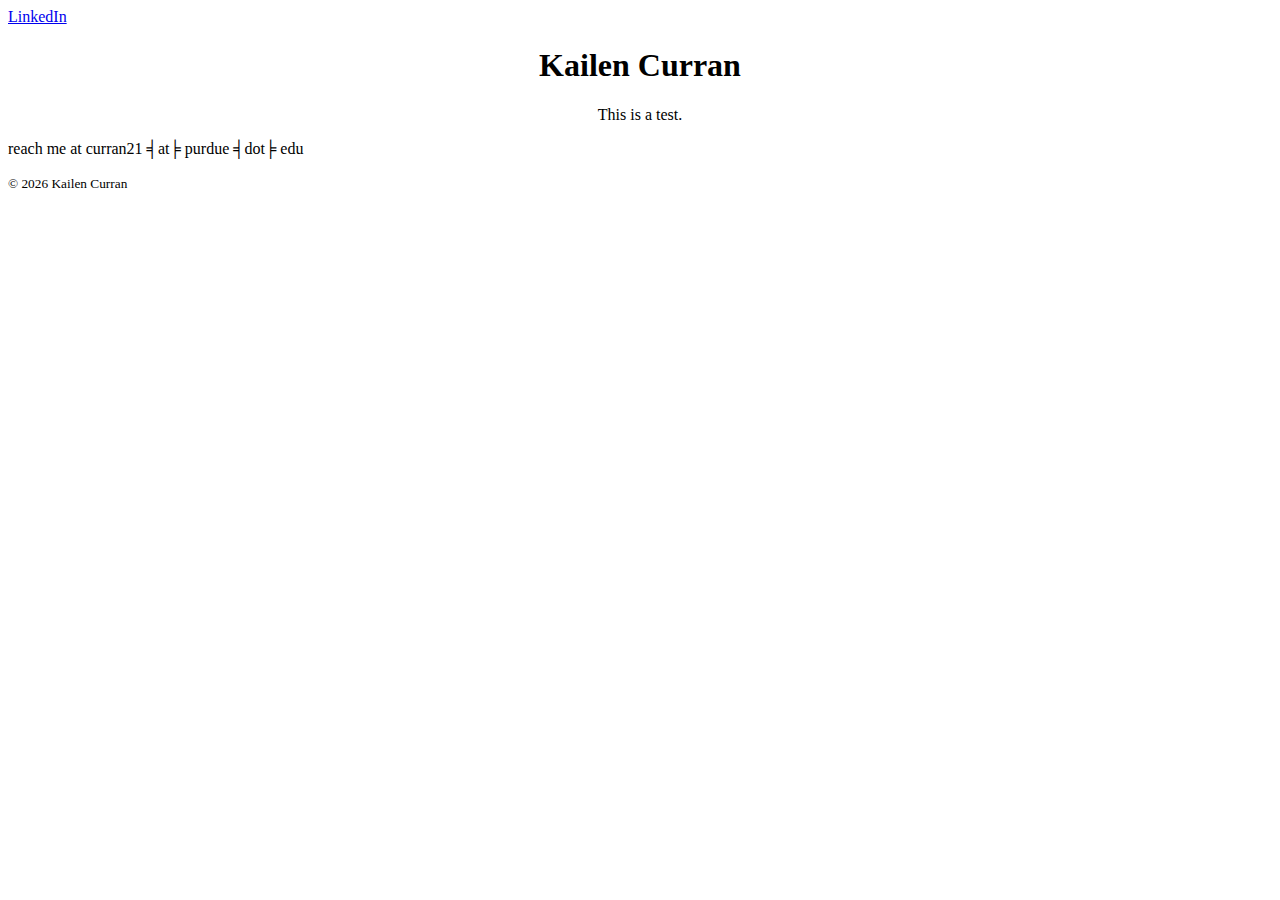
<file: docs/index.html>
<!DOCTYPE html>
<html lang="en">
<head>
  <meta charset="UTF-8" />
  <meta name="viewport" content="width=device-width" />
  <title style="text-align: center;">Kailen Curran</title>
</head>
<nav></nav>
<body>
  <header>
    <nav>
      <a href='https://www.linkedin.com/in/kailen-curran'>LinkedIn</a>
    </nav>
  </header>
  <h1 style="text-align: center;">Kailen Curran</h1>
  <p style="text-align: center;">This is a test.</p>
  <p> reach me at curran21  ╡at╞  purdue  ╡dot╞  edu </p>
  <footer><small>© 2026 Kailen Curran</small></footer>
</body>
</file>
